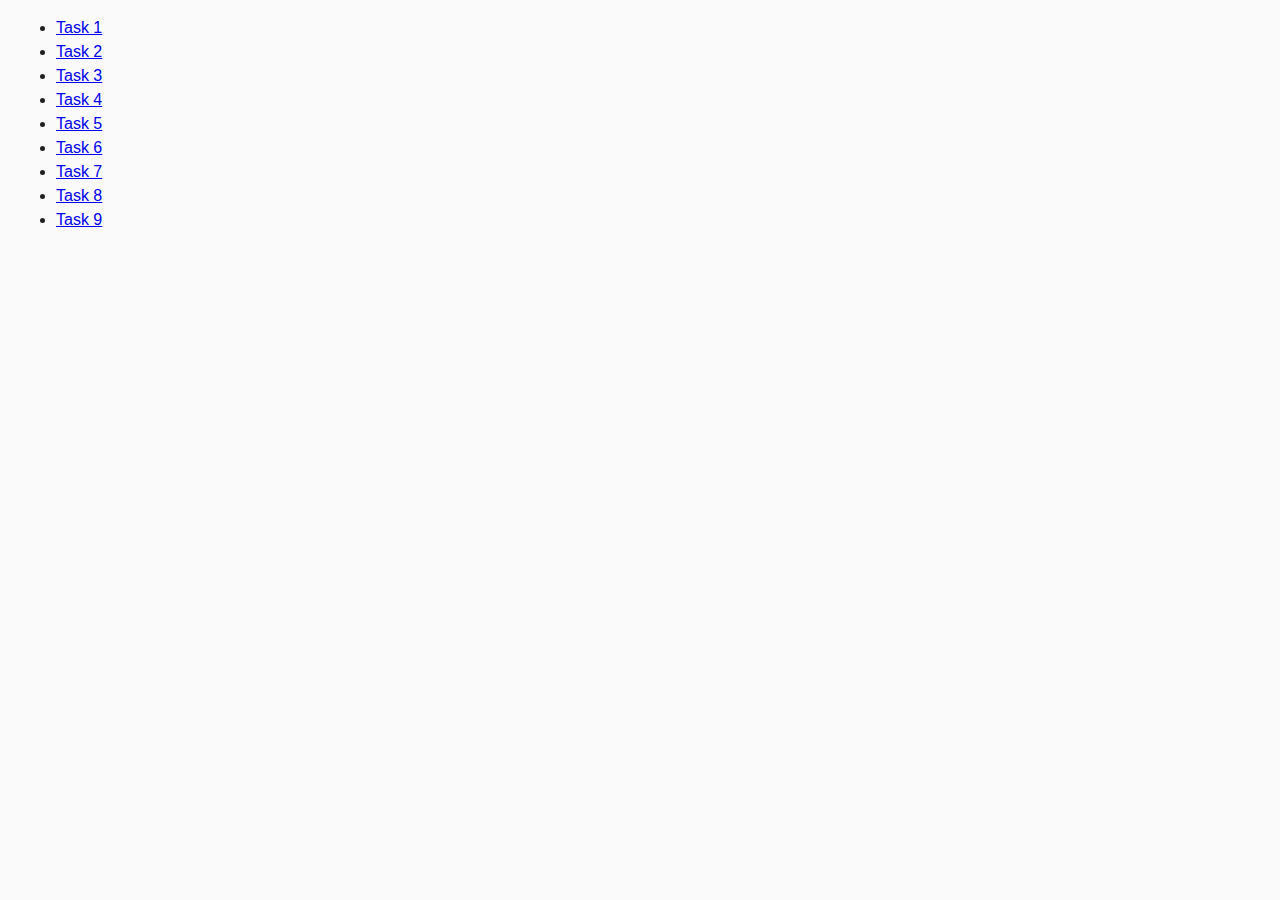
<file: index.html>
<html>
  <head>
    <meta charset="UTF-8" />
    <meta http-equiv="X-UA-Compatible" content="IE=edge" />
    <meta name="viewport" content="width=device-width, initial-scale=1.0" />
    <title>Homework 6</title>
    <link rel="stylesheet" href="css/common.css" />
  </head>
  <body>
    <ul>
      <li><a href="task-01.html">Task 1</a></li>
      <li><a href="task-02.html">Task 2</a></li>
      <li><a href="task-03.html">Task 3</a></li>
      <li><a href="task-04.html">Task 4</a></li>
      <li><a href="task-05.html">Task 5</a></li>
      <li><a href="task-06.html">Task 6</a></li>
      <li><a href="task-07.html">Task 7</a></li>
      <li><a href="task-08.html">Task 8</a></li>
      <li><a href="task-09.html">Task 9</a></li>
    </ul>
  </body>
</html>
</file>
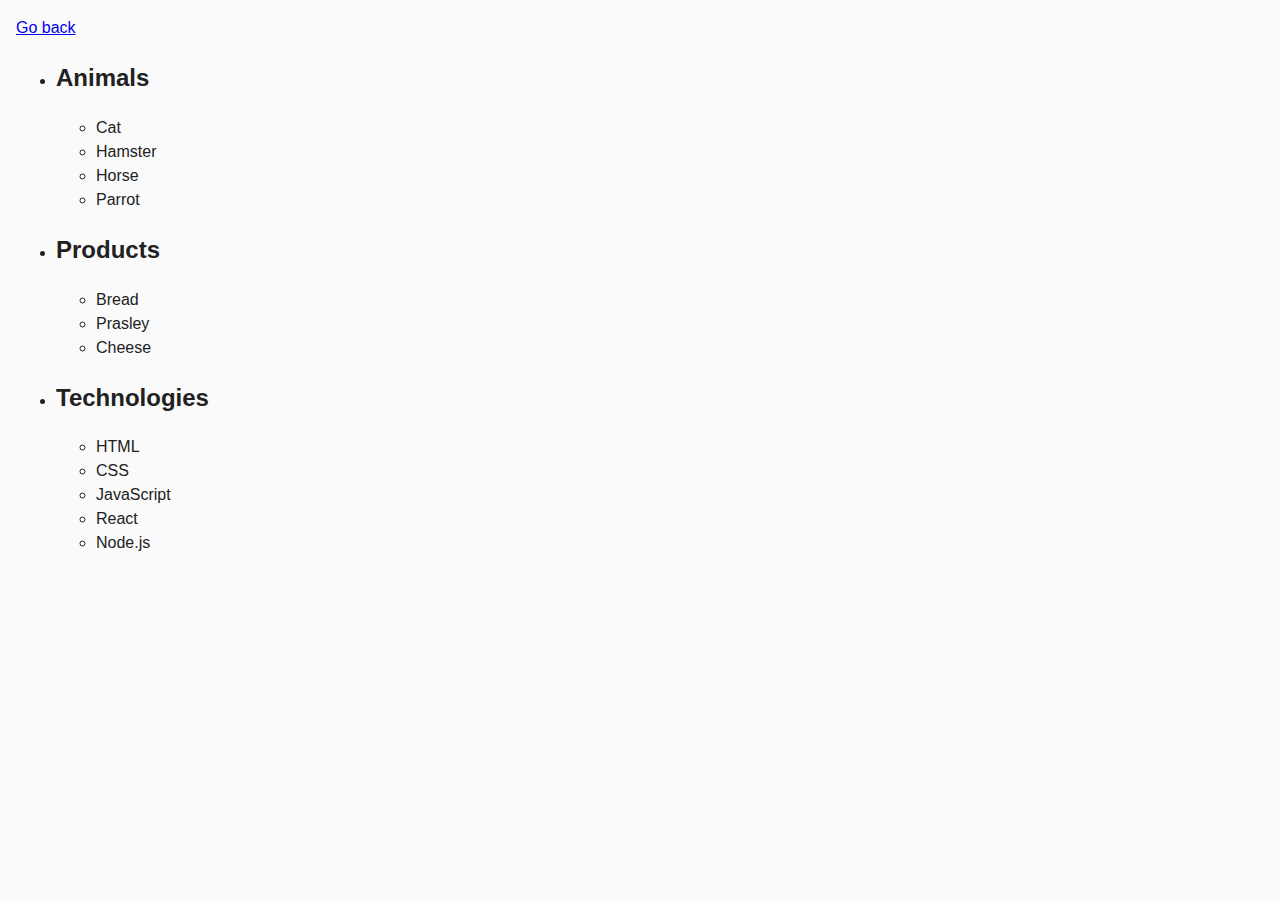
<file: task-01.html>
<html>
  <head>
    <meta charset="UTF-8" />
    <meta http-equiv="X-UA-Compatible" content="IE=edge" />
    <meta name="viewport" content="width=device-width, initial-scale=1.0" />
    <title>Task 1</title>
    <link rel="stylesheet" href="css/common.css" />
  </head>
  <body>
    <p><a href="index.html">Go back</a></p>

    <ul id="categories">
      <li class="item">
        <h2>Animals</h2>

        <ul>
          <li>Cat</li>
          <li>Hamster</li>
          <li>Horse</li>
          <li>Parrot</li>
        </ul>
      </li>
      <li class="item">
        <h2>Products</h2>

        <ul>
          <li>Bread</li>
          <li>Prasley</li>
          <li>Cheese</li>
        </ul>
      </li>
      <li class="item">
        <h2>Technologies</h2>

        <ul>
          <li>HTML</li>
          <li>CSS</li>
          <li>JavaScript</li>
          <li>React</li>
          <li>Node.js</li>
        </ul>
      </li>
    </ul>

    <script src="js/task-01.js" type="module"></script>
  </body>
</html>
</file>
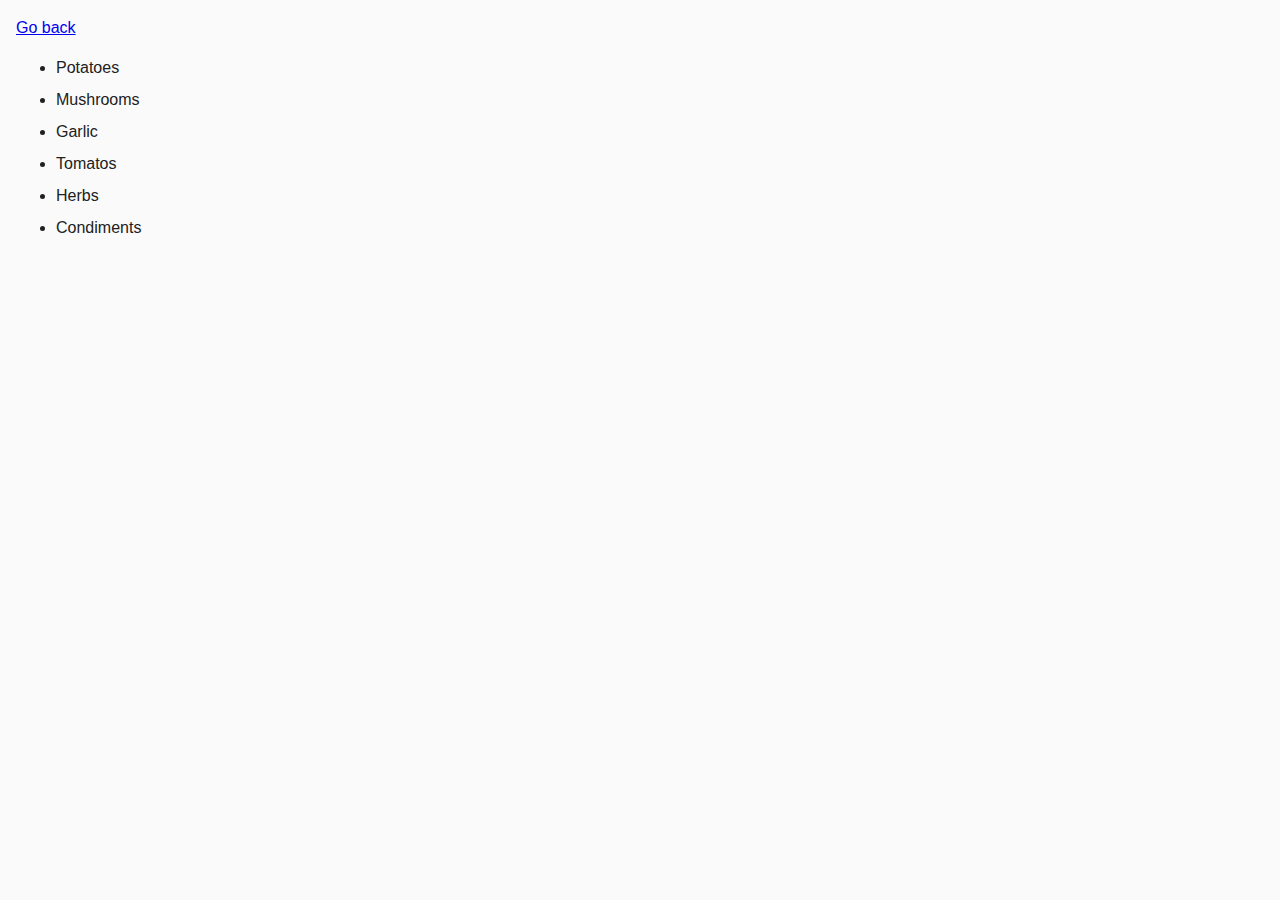
<file: task-02.html>
<html>
  <head>
    <meta charset="UTF-8" />
    <meta http-equiv="X-UA-Compatible" content="IE=edge" />
    <meta name="viewport" content="width=device-width, initial-scale=1.0" />
    <title>Task 2</title>
    <link rel="stylesheet" href="css/common.css" />
    <style>
      .item {
        font-weight: 500;
      }

      .item:not(:last-child) {
        margin-bottom: 8px;
      }
    </style>
  </head>
  <body>
    <p><a href="index.html">Go back</a></p>

    <ul id="ingredients"></ul>

    <script src="js/task-02.js" type="module"></script>
  </body>
</html>
</file>
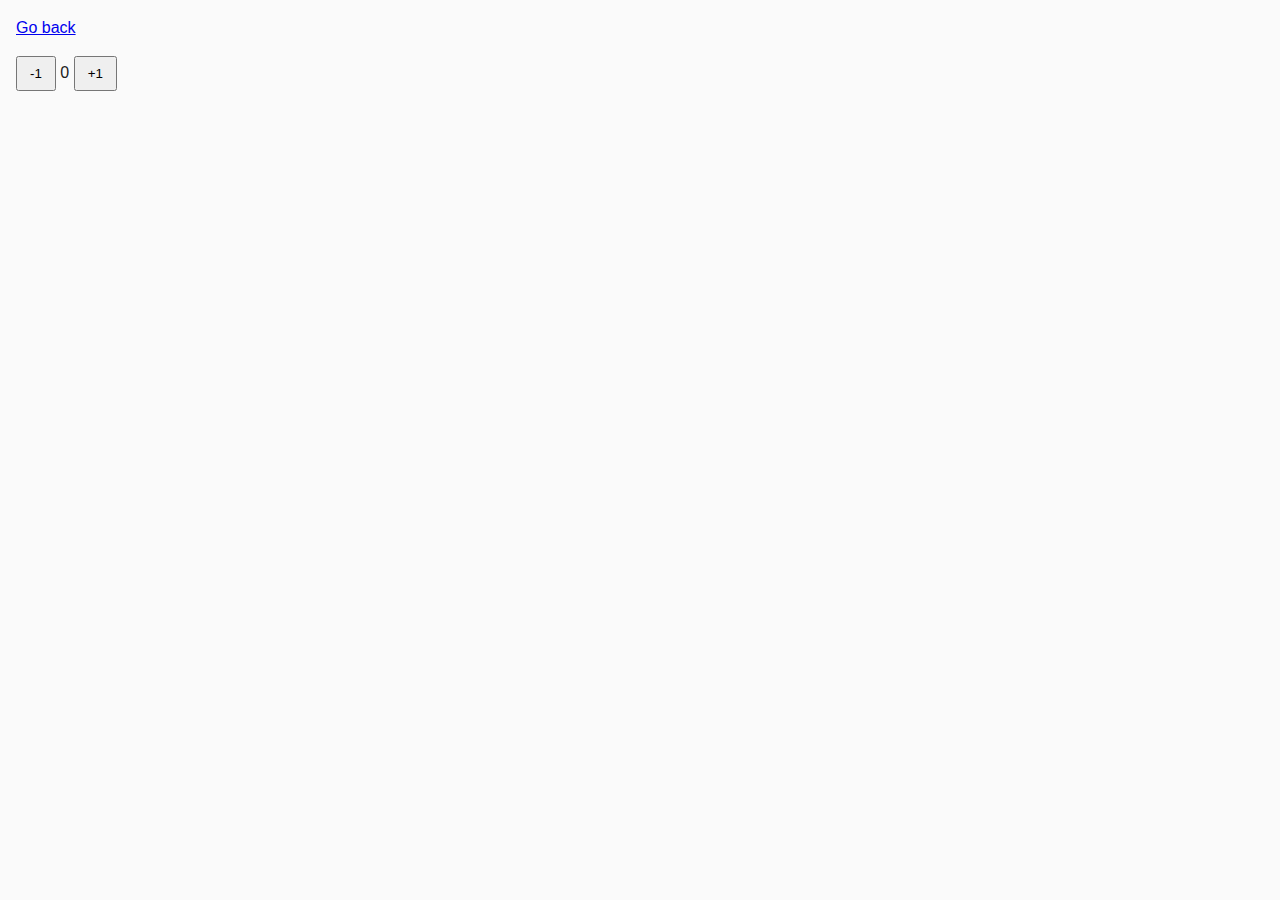
<file: task-04.html>
<html>
  <head>
    <meta charset="UTF-8" />
    <meta http-equiv="X-UA-Compatible" content="IE=edge" />
    <meta name="viewport" content="width=device-width, initial-scale=1.0" />
    <title>Task 4</title>
    <link rel="stylesheet" href="css/common.css" />
  </head>
  <body>
    <p><a href="index.html">Go back</a></p>

    <div id="counter">
      <button type="button" data-action="decrement">-1</button>
      <span id="value">0</span>
      <button type="button" data-action="increment">+1</button>
    </div>

    <script src="js/task-04.js" type="module"></script>
  </body>
</html>
</file>
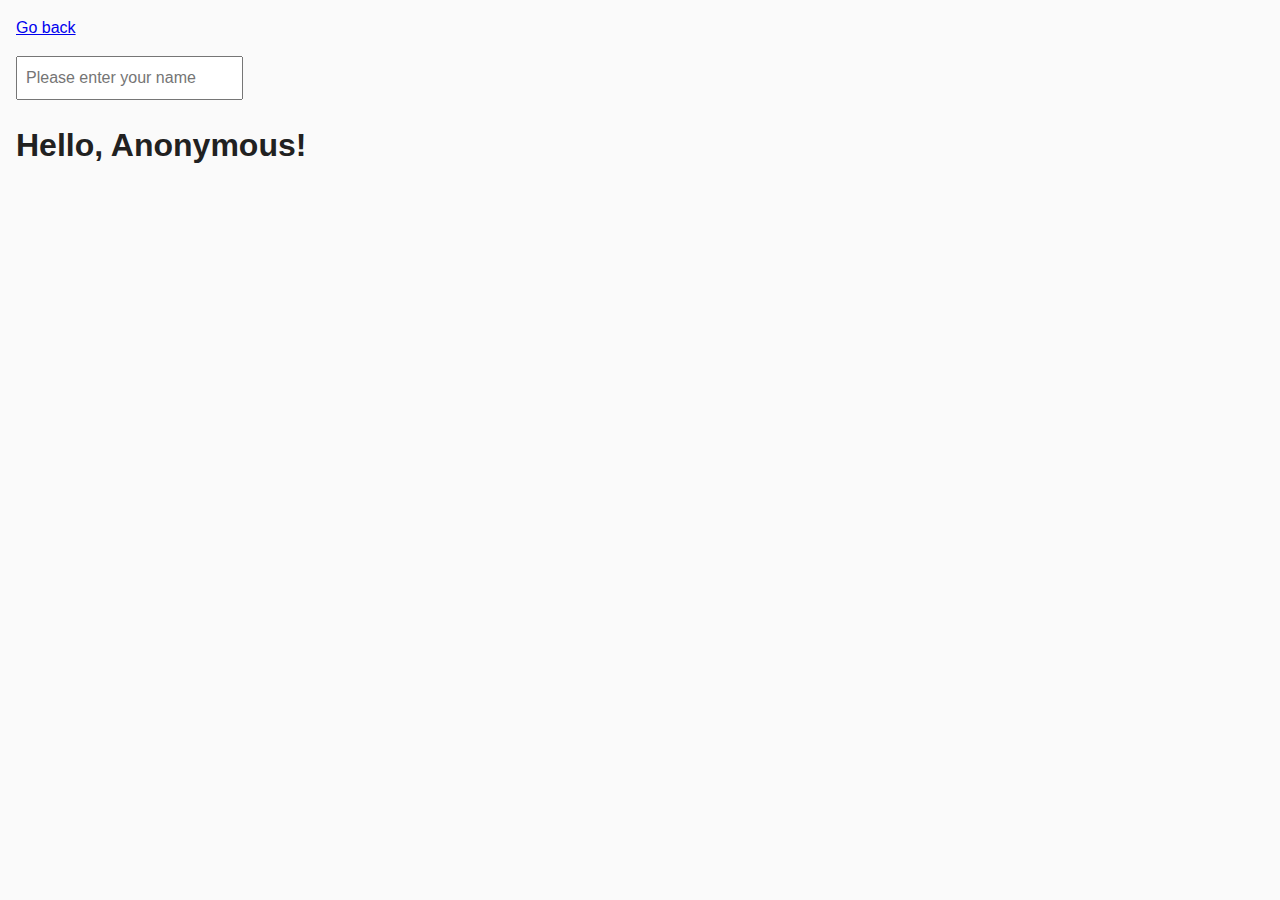
<file: task-05.html>
<html lang="ru">
  <head>
    <meta charset="UTF-8" />
    <meta http-equiv="X-UA-Compatible" content="IE=edge" />
    <meta name="viewport" content="width=device-width, initial-scale=1.0" />
    <title>Task 5</title>
    <link rel="stylesheet" href="css/common.css" />
  </head>
  <body>
    <p><a href="index.html">Go back</a></p>

    <input type="text" id="name-input" placeholder="Please enter your name" />
    <h1>Hello, <span id="name-output">Anonymous</span>!</h1>

    <script src="js/task-05.js" type="module"></script>
  </body>
</html>
</file>
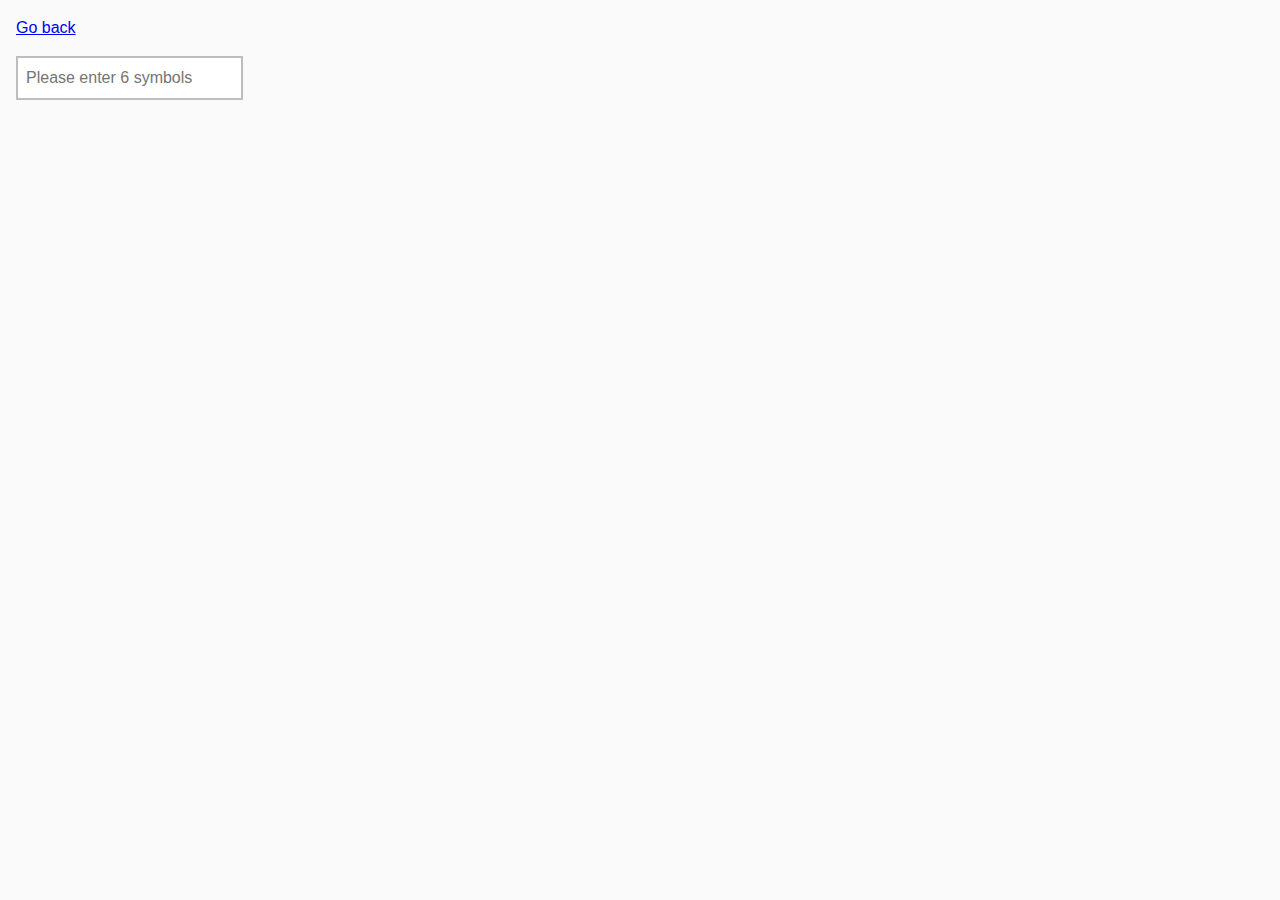
<file: task-06.html>
<html>
  <head>
    <meta charset="UTF-8" />
    <meta http-equiv="X-UA-Compatible" content="IE=edge" />
    <meta name="viewport" content="width=device-width, initial-scale=1.0" />
    <title>Task 6</title>
    <link rel="stylesheet" href="css/common.css" />
    <style>
      #validation-input {
        border: 2px solid #bdbdbd;
      }

      #validation-input.valid {
        border-color: #4caf50;
      }

      #validation-input.invalid {
        border-color: #f44336;
      }
    </style>
  </head>
  <body>
    <p><a href="index.html">Go back</a></p>

    <input
      type="text"
      id="validation-input"
      data-length="6"
      placeholder="Please enter 6 symbols"
    />

    <script src="js/task-06.js" type="module"></script>
  </body>
</html>
</file>
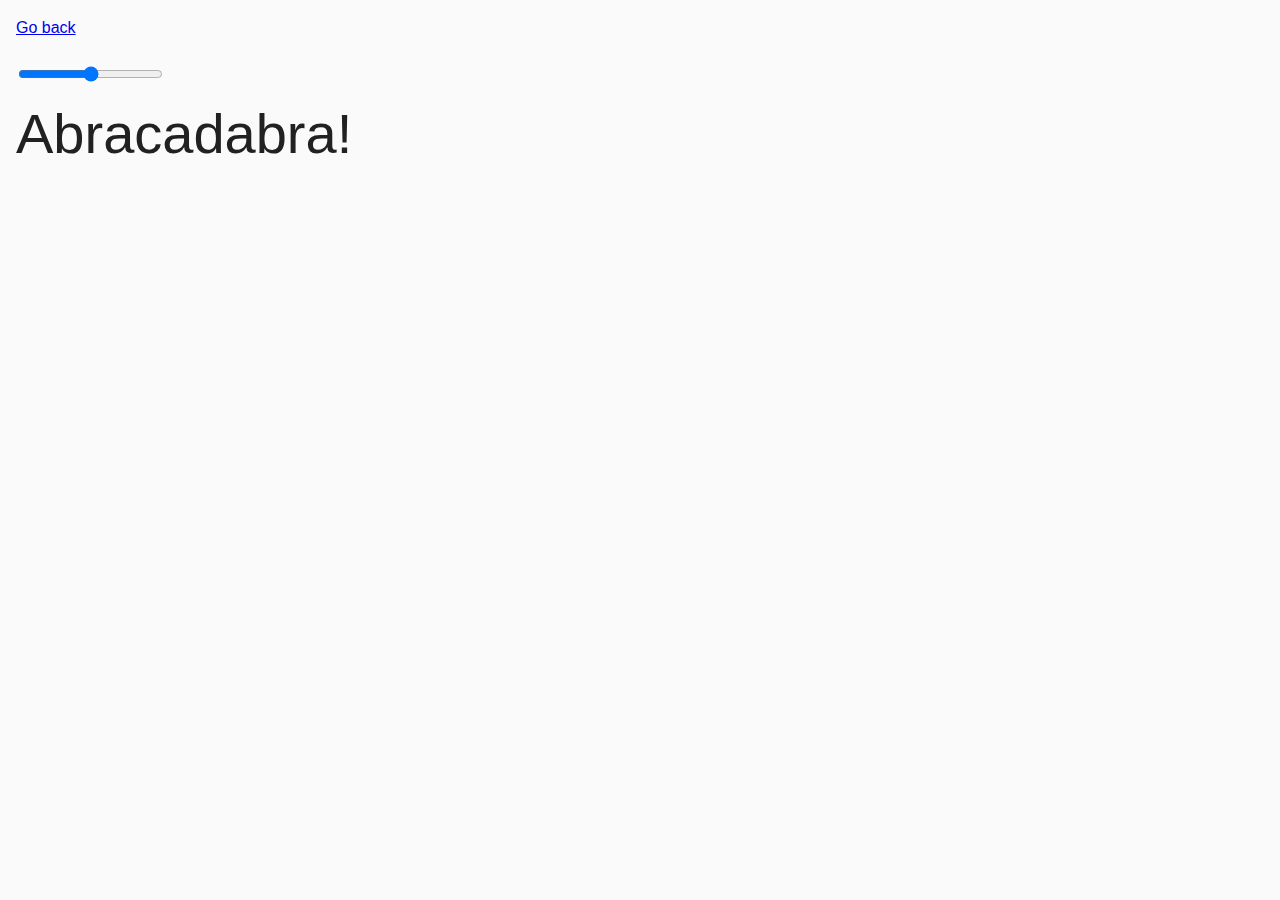
<file: task-07.html>
<html>
  <head>
    <meta charset="UTF-8" />
    <meta http-equiv="X-UA-Compatible" content="IE=edge" />
    <meta name="viewport" content="width=device-width, initial-scale=1.0" />
    <title>Task 7</title>
    <link rel="stylesheet" href="css/common.css" />
  </head>
  <body>
    <p><a href="index.html">Go back</a></p>

    <input id="font-size-control" type="range" min="16" max="96" />
    <br />
    <span id="text">Abracadabra!</span>

    <script src="js/task-07.js" type="module"></script>
  </body>
</html>
</file>
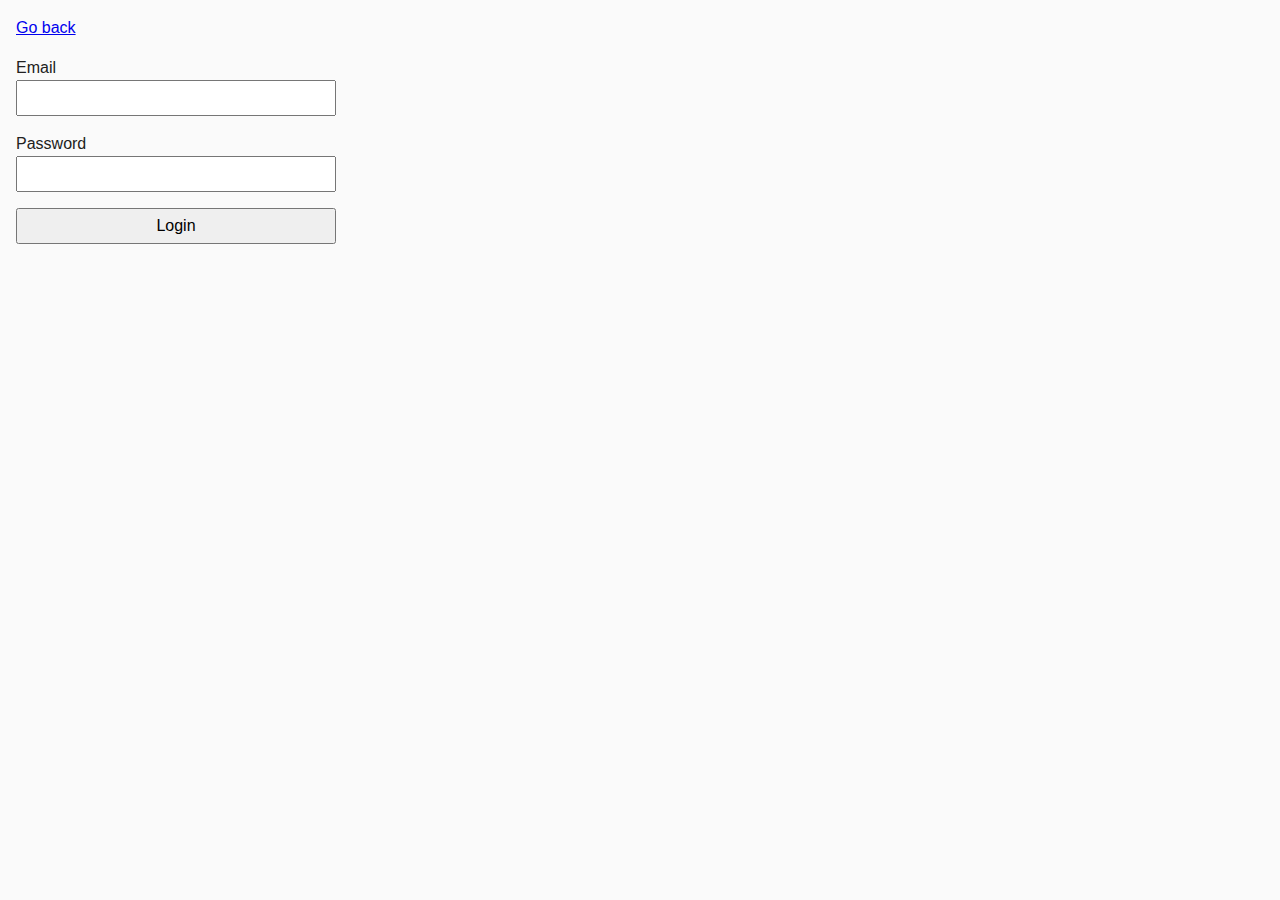
<file: task-08.html>
<!DOCTYPE html>
<html lang="ru">
  <head>
    <meta charset="UTF-8" />
    <meta http-equiv="X-UA-Compatible" content="IE=edge" />
    <meta name="viewport" content="width=device-width, initial-scale=1.0" />
    <title>Task 8</title>
    <link rel="stylesheet" href="css/common.css" />
    <style>
      .login-form {
        max-width: 320px;
        display: flex;
        flex-direction: column;
      }

      .login-form label {
        margin-bottom: 16px;
      }

      .login-form input,
      .login-form button {
        width: 100%;
        padding: 4px;
        font: inherit;
      }
    </style>
  </head>
  <body>
    <p><a href="index.html">Go back</a></p>

    <form class="login-form">
      <label>
        Email
        <input type="email" name="email" />
      </label>
      <label>
        Password
        <input type="password" name="password" />
      </label>
      <button type="submit">Login</button>
    </form>

    <script src="js/task-08.js" type="module"></script>
  </body>
</html>
</file>
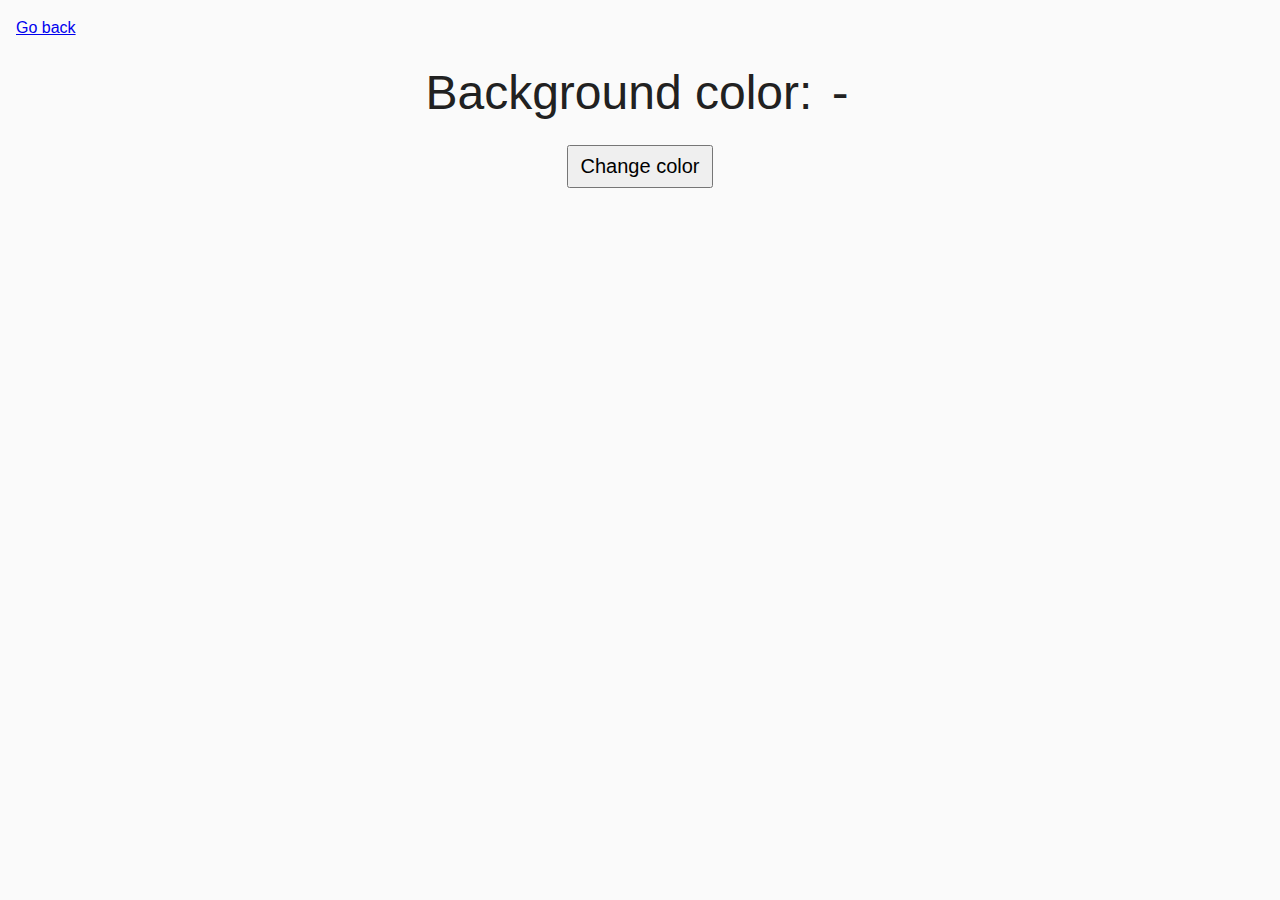
<file: task-09.html>
<!DOCTYPE html>
<html lang="ru">
  <head>
    <meta charset="UTF-8" />
    <meta http-equiv="X-UA-Compatible" content="IE=edge" />
    <meta name="viewport" content="width=device-width, initial-scale=1.0" />
    <title>Task 9</title>
    <link rel="stylesheet" href="css/common.css" />
    <style>
      .widget {
        text-align: center;
      }

      .widget p {
        margin-top: 0;
        margin-bottom: 16px;
        font-size: 48px;
      }

      .widget span {
        font-family: monospace;
      }

      .widget button {
        padding: 8px 12px;
        font-size: 20px;
        cursor: pointer;
      }
    </style>
  </head>
  <body>
    <p><a href="index.html">Go back</a></p>

    <div class="widget">
      <p>Background color: <span class="color">-</span></p>
      <button type="button" class="change-color">Change color</button>
    </div>

    <script src="js/task-09.js" type="module"></script>
  </body>
</html>
</file>
<file: css/common.css>
* {
  box-sizing: border-box;
}

body {
  margin: 16px;
  font-family: -apple-system, BlinkMacSystemFont, "Segoe UI", Roboto, Oxygen,
    Ubuntu, Cantarell, "Open Sans", "Helvetica Neue", sans-serif;
  -webkit-font-smoothing: antialiased;
  -moz-osx-font-smoothing: grayscale;
  background-color: #fafafa;
  color: #212121;
  line-height: 1.5;
}

input {
  padding: 8px;
  font: inherit;
}

button {
  padding: 8px 12px;
  cursor: pointer;
}

img {
  display: block;
  max-width: 100%;
  height: auto;
}

.gallery {
  list-style: none;
  display: flex;

  gap: 24px;
  flex-direction: column;
}

.gallery-item {
  width: calc((100% - 64px) / 3);
  height: auto;
}
</file>
